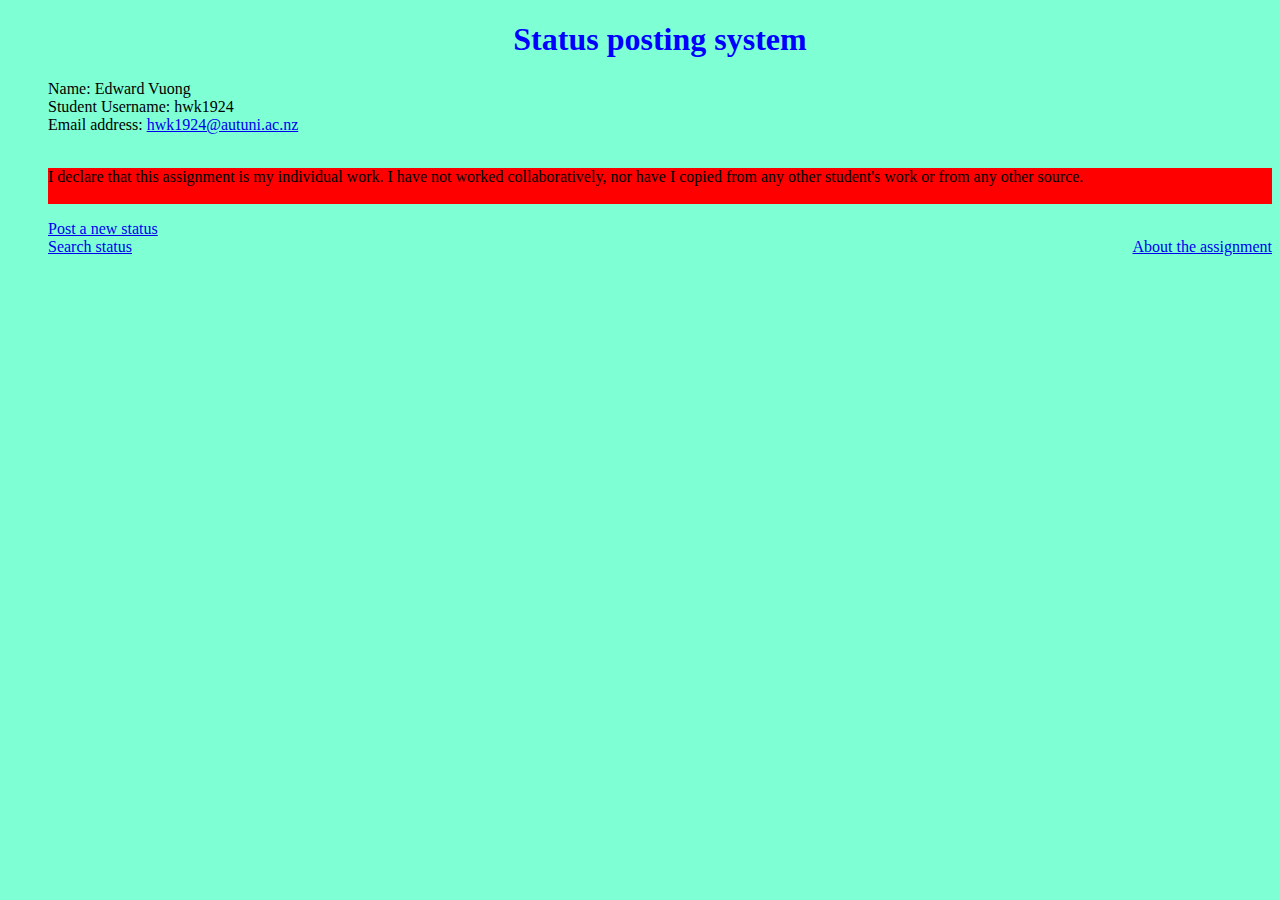
<file: assign1/index.html>
<!DOCTYPE html>
<html xmlns = "http://www.w3.org/1999/xhtml" lang= "en" xml : lang="en" >
<head>
<meta http-equiv="content-type" content="text/html; charset = utf-8" />
<title>Home Page</title>
<link rel="stylesheet" href= "style.css"/>
</head>
<ul>
<body class="bd">
    <h1>Status posting system</h1>
<p class="d">Name: Edward Vuong
<br class="d">Student Username: hwk1924
<br class="d">Email address: <a href="mailto:hwk1924@autuni.ac.nz">hwk1924@autuni.ac.nz</a>

</br></br></p>

<p class="c">I declare that this assignment is my individual work. I have not worked
collaboratively, nor have I copied from any other student's work or from any other source.<br></br></p>

<p><a href="poststatusform.php" class="e">Post a new status</a>
<br>
<a href="searchstatusform.html" class="e">Search status</a>              
<a href="about.html" class="b">About the assignment</a>
</br></p>

</body>
</ul>
</html>
</file>
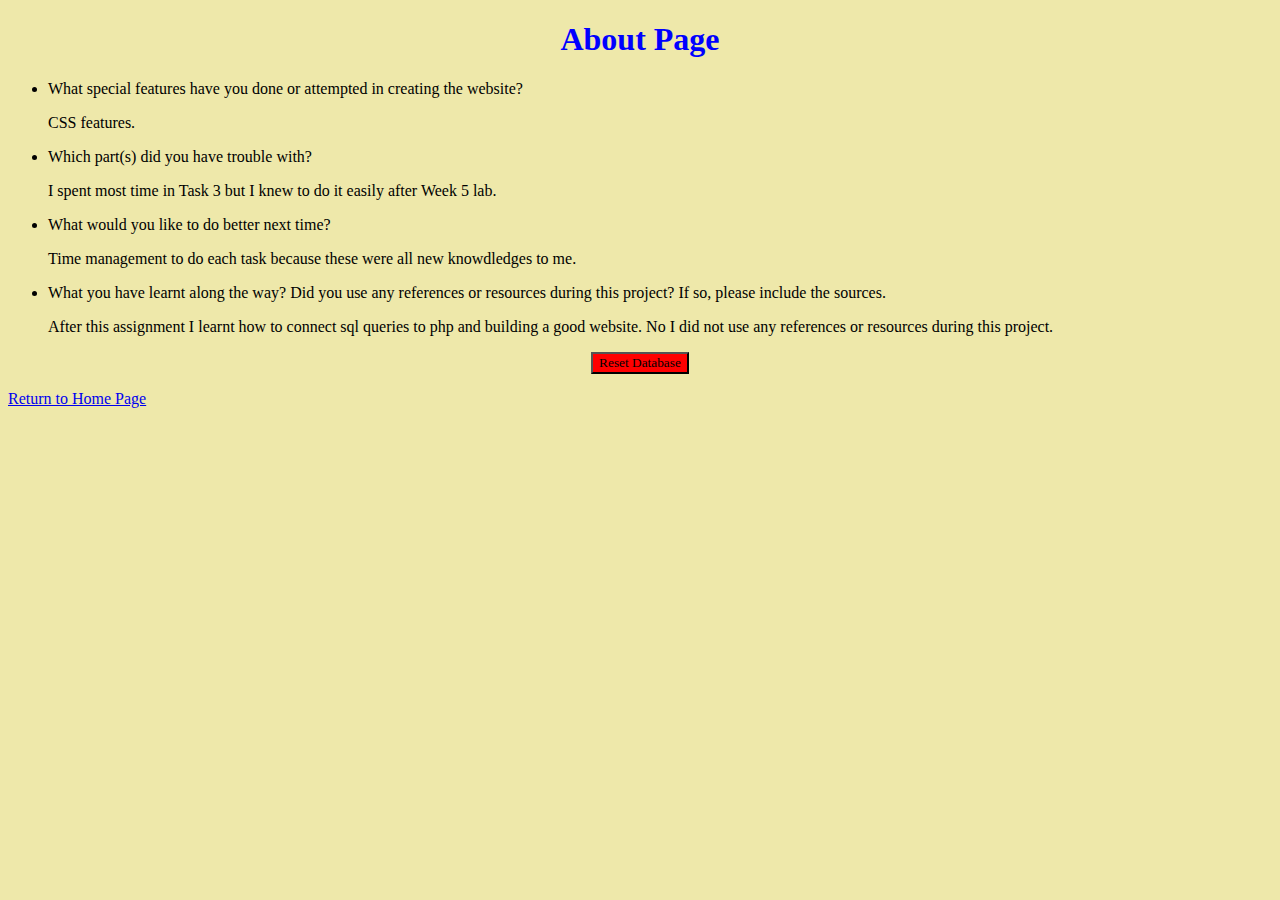
<file: assign1/about.html>
<!DOCTYPE html>
<html xmlns = "http://www.w3.org/1999/xhtml" lang= "en" xml : lang="en" >
<head>
<meta http-equiv="content-type" content="text/html; charset = utf-8" />
<title>About Page</title>
<link rel="stylesheet" href= "style.css"/>
</head>
<h1>About Page</h1>
<body class ="bd5">
<ul>
   <li>What special features have you done or attempted in creating the website?</li>
   <p>CSS features.</p>
   <li>Which part(s) did you have trouble with?</li>
   <p>I spent most time in Task 3 but I knew to do it easily after Week 5 lab.</p>
   <li>What would you like to do better next time?</li>
   <p>Time management to do each task because these were all new knowdledges to me.</p>
   <li>What you have learnt along the way? Did you use any references or resources during this 
project? If so, please include the sources.</li>
   <p>After this assignment I learnt how to connect sql queries to php and building a good website. No I did not use any references or resources during this project.</p>
</ul>

<form action="resetdb.php" method = "post">
<div class="buttonHolder">
<input type = "submit" value= "Reset Database" name="submit" id="sb"></div>
</form>
<p><a href = "index.html">Return to Home Page</a></p>
</body>
</html>
</file>
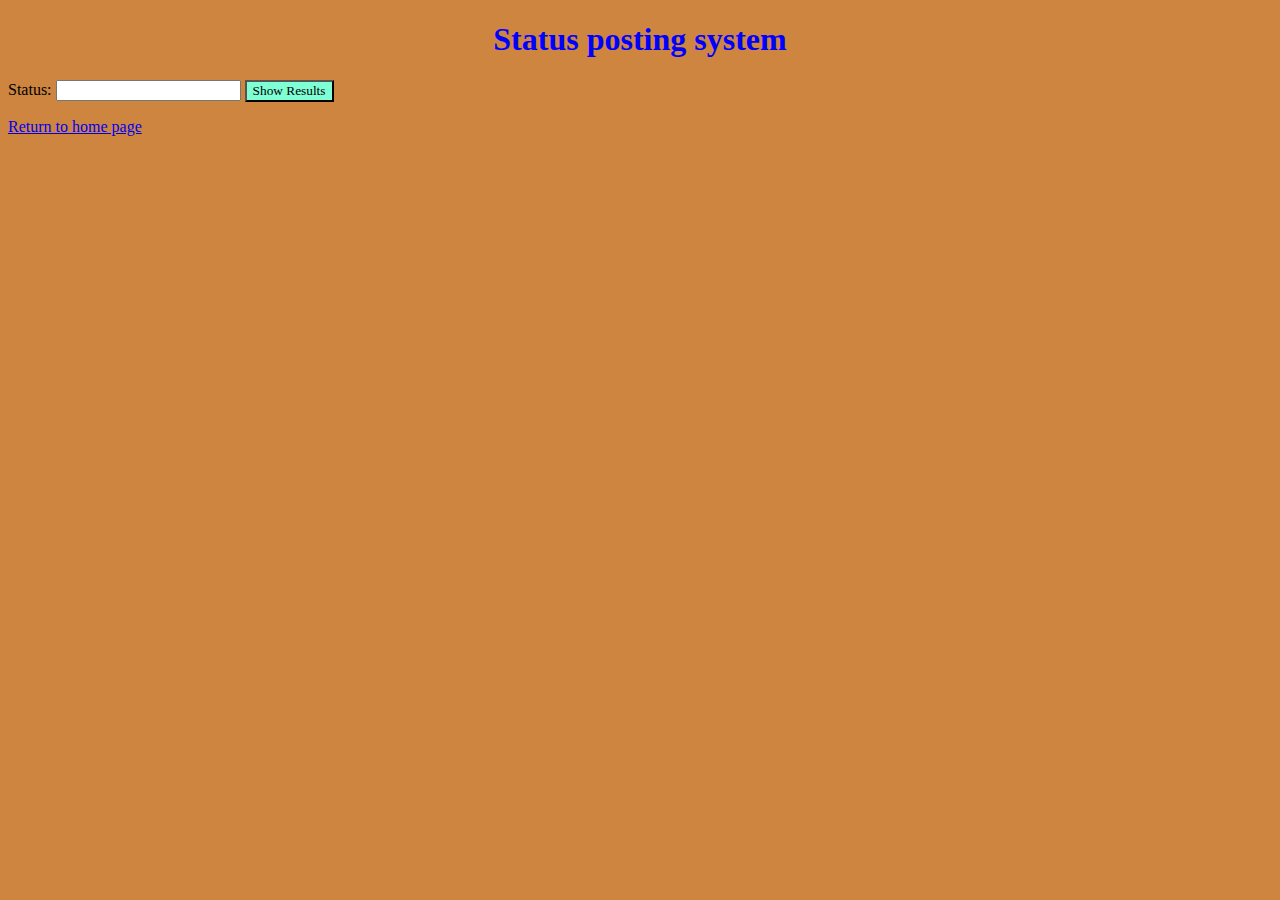
<file: assign1/searchstatusform.html>
<!DOCTYPE html>
<html xmlns = "http://www.w3.org/1999/xhtml" lang= "en" xml : lang="en" >
<head>
<meta http-equiv="content-type" content="text/html; charset = utf-8" />
<title>Search  Status Page</title>
<link rel="stylesheet" href= "style.css"/>
</head>
<body class="bd4">
    <h1>Status posting system</h1>
<form action="searchstatusprocess.php" method="get" id="fa">
<label>Status: </label>
<input type="text" name="Search">
<input type="submit" value="Show Results" id="submit">
<p><a href="index.html">Return to home page</a></p>
      
</body>
</html>
</file>
<file: assign1/style.css>
h1{ 
color:blue;
text-align: center;
font-family: Papyrus, Fantasy;
}

a.b{
float: right;font-family: Lucida Handwriting, Cursive;
}

.bd{
background-color: aquamarine;
}

.c{
background-color: red;
font-family: Lucida Handwriting, Cursive;
}

.d{
font-family: Lucida Handwriting, Cursive;
}

a.e{
font-family: Lucida Handwriting, Cursive;
}

.bd2{
background-color: lightsalmon;
}

#fa
{
font-family: Lucida Handwriting, Cursive;
}

#submit
{
font-family: Papyrus, Fantasy;
background-color: aquamarine;
}

.content{
font-family: Lucida Handwriting, Cursive;
background-color: moccasin;
}

.bd3{
background-color: moccasin;
}

.bd4{
background-color: Peru;
}

#float-right
{float: right; width: 50%;
text-align: right;
}

#float-left
{float: left; width: 50%;
text-align: left;
}

.bd5{
background-color: palegoldenrod;
font-family: Lucida Handwriting, Cursive;
}

.buttonHolder
{
text-align: center;
}

#sb
{background-color: red;
font-family: Papyrus, Fantasy;

}
</file>
